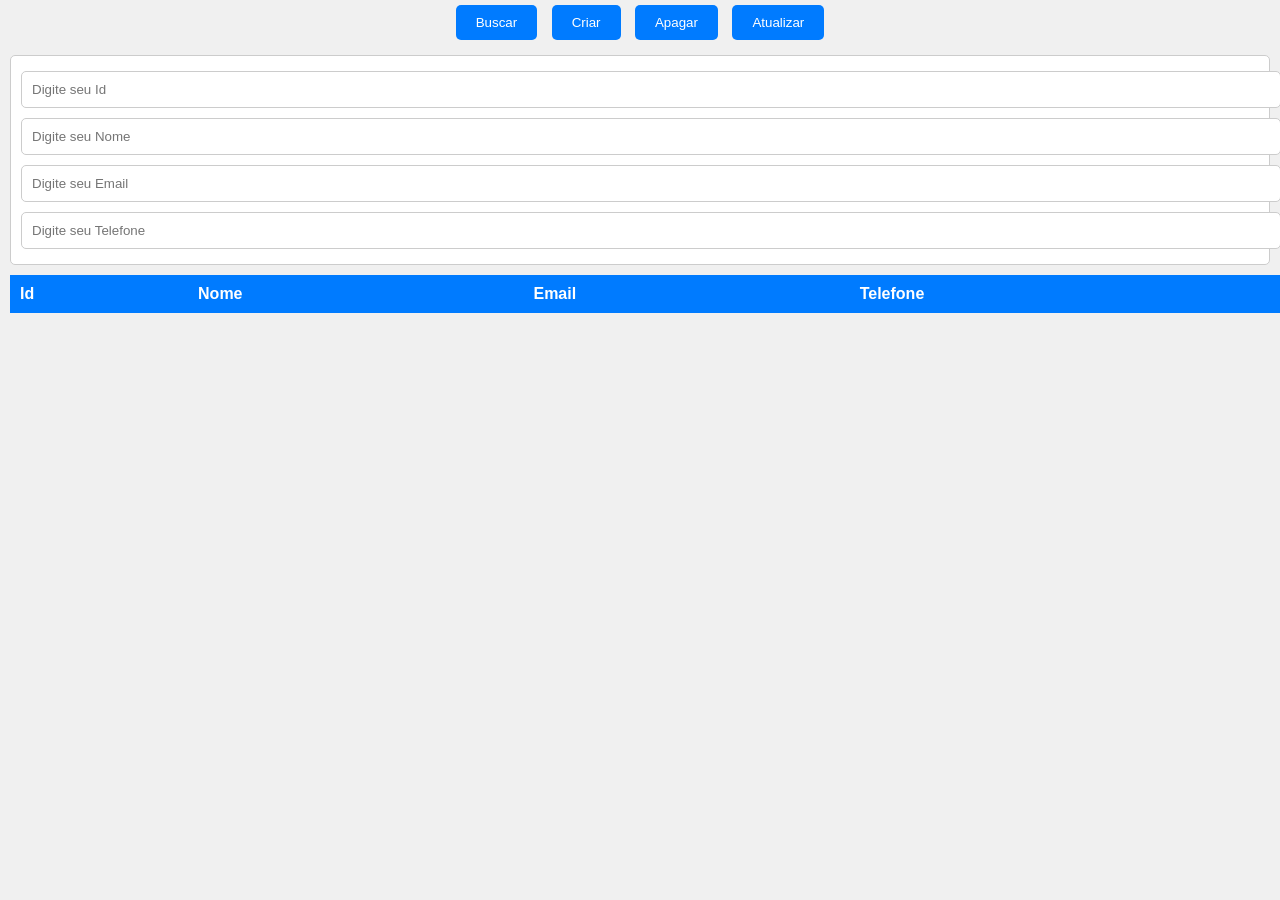
<file: index.html>
<!DOCTYPE html>
<html lang="pt-br">
<head>
    <meta charset="UTF-8">
    <meta name="viewport" content="width=device-width, initial-scale=1.0">
    <title>Json</title>
    <link rel="stylesheet" type="text/css" href="styles.css">
    
</head>
<body>
    <button id="pesquisar">Buscar</button>
    <button id="criar">Criar</button>
    <button id="apagar">Apagar</button>
    <button id="atualizar">Atualizar</button>
  <div>
    <input id="id" value="" type="text" placeholder="Digite seu Id">
  
    <input id="nome" value="" type="text" placeholder="Digite seu Nome">
  
    <input id="email" value="" type="text" placeholder="Digite seu Email">
  
    <input id="telefone" value="" type="text" placeholder="Digite seu Telefone">
  </div>

    <table>
      <thead>
        <tr>
          <th>Id</th>
          <th>Nome</th>
          <th>Email</th>
          <th>Telefone</th>
        </tr>
      </thead>
      <tbody id="resultado">
      </tbody>
    </table>
    <script src="index.js"></script>
</body>
</html>
</file>
<file: styles.css>
body {
    font-family: Arial, sans-serif;
    margin: 0;
    padding: 0;
    background-color: #f0f0f0;
    text-align: center;
  }
  
  
  div {
    margin: 10px;
    padding: 10px;
    background-color: #fff;
    border: 1px solid #ccc;
    border-radius: 5px;
  }

  button {
    background-color: #007bff;
    color: #fff;
    border: none;
    border-radius: 5px;
    padding: 10px 20px;
    margin: 5px;
    cursor: pointer;
  }

  input[type="text"] {
    width: 100%;
    padding: 10px;
    margin: 5px 0;
    border: 1px solid #ccc;
    border-radius: 5px;
  }
  

  table {
    width: 100%;
    border-collapse: collapse;
    margin: 10px;
  }
  
  thead th {
    background-color: #007bff;
    color: #fff;
    text-align: left;
    padding: 10px;
  }
  

  td {
    padding: 10px;
    border: 1px solid #ccc;
  }
  

  tbody tr:nth-child(odd) {
    background-color: #f2f2f2;
  }
  

  tbody tr:nth-child(even) {
    background-color: #fff;
  }
</file>
